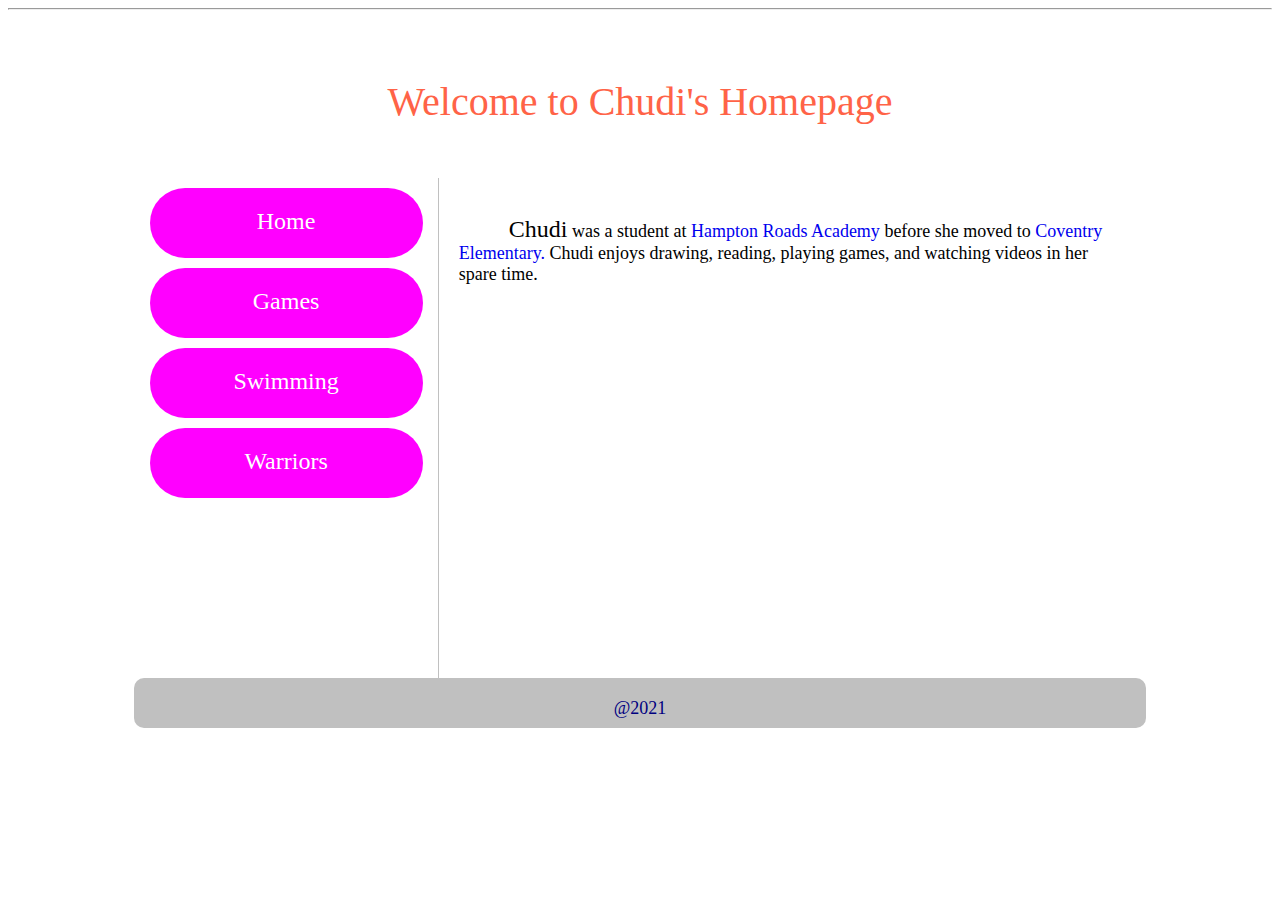
<file: index.html>
<!DOCTYPE html>
<html>
<head>
  <link rel="stylesheet" href="css/style.css"
  </head>
<body>
  <hr>
  <!-- head -->
  <div class = "head-window">
    Welcome to Chudi's Homepage
  </div>

  <!-- body -->
  <div class = "body-window">
    <!-- left window -->
    <div class = "left-window">
      <a href = "index.html"><div class = "button">Home</div></a>
      <a href = "games.html"><div class = "button">Games</div></a>
	  <a href = "swimming.html"><div class="button">Swimming</div></a>
	  <a href = "warriors.html"><div class ="button">Warriors</div></a>
    </div>

    <!-- right window -->
    <div class = "right-window">
      <p style = "text-indent: 50px"><span style = "font-size: 24px;">Chudi</span> was a student at <a href=https://www.hra.org/>  Hampton Roads Academy </a> before she moved to <a href= https://ycsd.yorkcountyschools.org/CES> Coventry Elementary.</a> Chudi enjoys drawing, reading, playing games, and watching videos in her spare time.</p>
    </div>
  </div>
  
  <!-- foot -->
  <div class = "foot-window">
    @2021
  </div> 
</body>
</html>
</file>
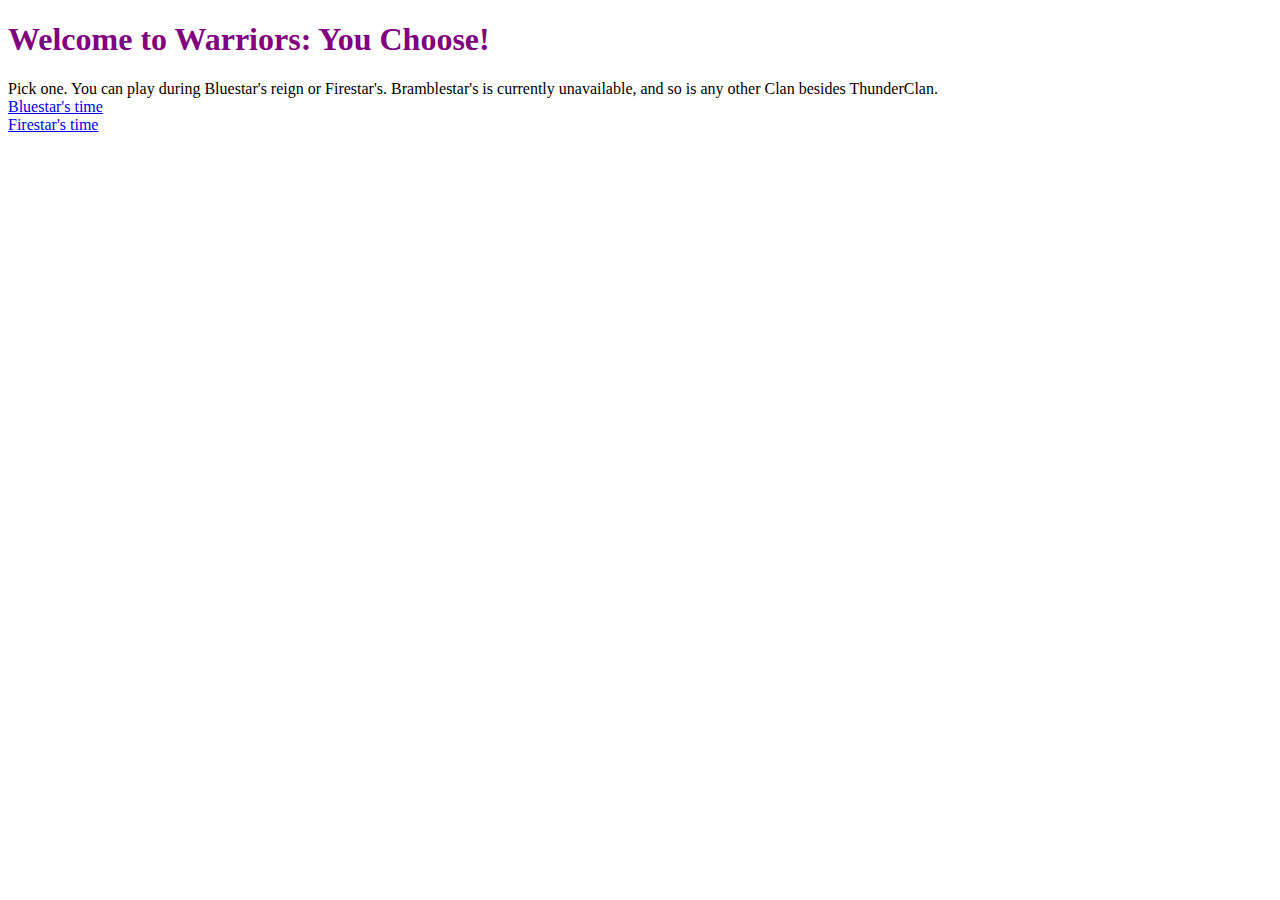
<file: Welcometowarriors.html>
<!DOCTYPE html>
<html>

<h1 style="color:purple">Welcome to Warriors: You Choose!</h1>

Pick one. You can play during Bluestar's reign or Firestar's. Bramblestar's is currently unavailable, and so is any other Clan besides ThunderClan.

<a href = "warriorsgame1.html"><div class = "button">Bluestar's time</div></a>
<a href = "warriorsgame2.html"><div class = "button">Firestar's time</div></a>

</html>
</file>
<file: css/style.css>
.head-window {width: 80%; height: 100px; background-image:url(https://www.romanticasheville.com/sites/default/files/images/basic_page/Winter%20Lights9.jpg); text-align: center; font-size: 40px; color: tomato; margin: auto; padding-top: 60px; border-radius: 10px;}

.body-window {width: 80%; height: 500px; margin: auto;}

.foot-window {width: 80%; height: 50px; margin: auto; background:silver;text-align:center; color:navy; font-size: 18px; border-radius: 10px; position: relative}
.left-window {height: 500px; width: 30%; float:left}

.right-window {height: 500px; width: 65%; border-left: 1px solid silver; padding-left: 20px; padding-top: 20px; font-size: 18px; float:left}

.button {width: 90%; height: 50px; padding-top: 20px; margin: auto; margin-top:10px; margin-bottom: 10px; background: magenta; text-align: center; font-size: 24px; font-style: bold; color: white; border-radius: 40px;}

.button:hover {width: 90%; height: 50px; padding-top: 20px; margin: auto; margin-top:10px; margin-bottom: 10px; background: pink; text-align: center; font-size: 24px; font-style: bold; color: purple; border-radius: 40px;}

.button:active {width: 90%; height: 50px; padding-top: 20px; margin: auto; margin-top:10px; margin-bottom: 10px; background: pink; text-align: center; font-size: 24px; font-style: bold; color: magenta; border-radius: 40px; box-shadow: 5px 5px}

.title {font-size: 36px; font-weight: bold}

a {text-decoration: none}
</file>
